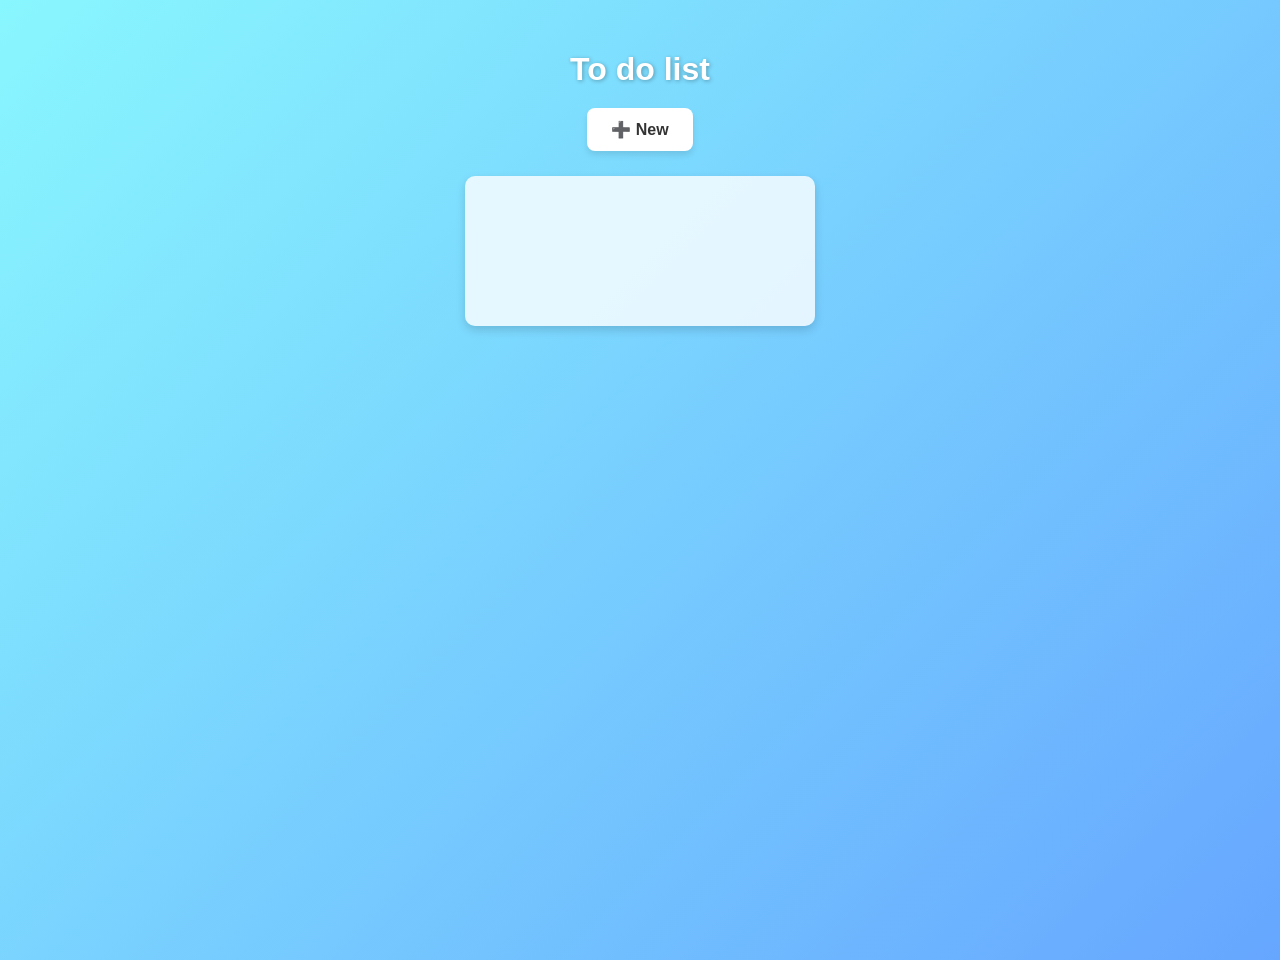
<file: cell03/ex03/index.html>
<!DOCTYPE html>
<html lang="en">

<head>
    <meta charset="UTF-8">
    <title>To do list</title>
    <style>
        body {
            font-family: "Segoe UI", Tahoma, Geneva, Verdana, sans-serif;
            background: linear-gradient(135deg, #89f7fe, #66a6ff);
            min-height: 100vh;
            display: flex;
            flex-direction: column;
            align-items: center;
            justify-content: flex-start;
            margin: 0;
            padding: 30px;
        }

        h1 {
            color: #fff;
            margin-bottom: 20px;
            text-shadow: 1px 1px 4px rgba(0, 0, 0, 0.3);
        }

        button {
            padding: 12px 24px;
            font-size: 16px;
            border: none;
            border-radius: 8px;
            cursor: pointer;
            background: #fff;
            color: #333;
            font-weight: bold;
            box-shadow: 0 4px 6px rgba(0, 0, 0, 0.1);
            transition: 0.2s;
        }

        button:hover {
            background: #f0f0f0;
            transform: translateY(-2px);
        }

        #ft_list {
            margin-top: 25px;
            background: #ffffffcc;
            border-radius: 10px;
            box-shadow: 0 4px 10px rgba(0, 0, 0, 0.15);
            padding: 15px;
            width: 320px;
            min-height: 120px;
            display: flex;
            flex-direction: column;
            gap: 10px;
        }

        #ft_list div {
            background: #66a6ff;
            color: #fff;
            font-weight: 500;
            border-radius: 6px;
            padding: 10px 12px;
            text-align: left;
            cursor: pointer;
            transition: 0.2s;
        }

        #ft_list div:hover {
            background: #4d8ae9;
            transform: scale(1.02);
        }
    </style>
</head>

<body>
    <h1>To do list</h1>
    <button onclick="newToDo()">➕ New</button>
    <div id="ft_list"></div>

    <script src="todo.js"></script>
</body>

</html>
</file>
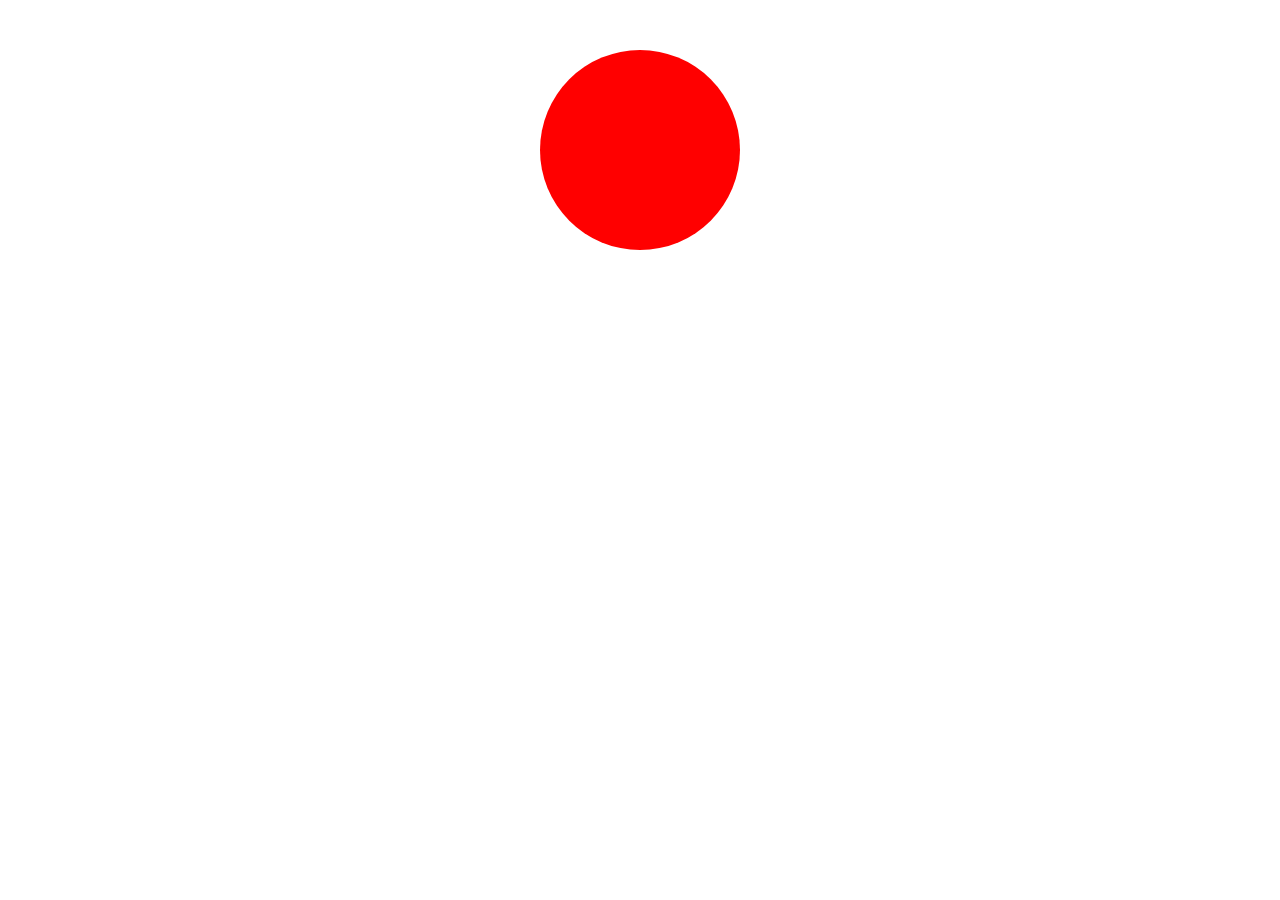
<file: cell03/ex04/ex00bis/index.html>
<!DOCTYPE html>
<html>
<head>
  <title>Balloon</title>
  <link rel="stylesheet" href="style.css">
</head>
<body>
  <div id="balloon"></div>

  <script src="https://code.jquery.com/jquery-3.6.0.min.js"></script>
  <script src="script.js"></script>
</body>
</html>
</file>
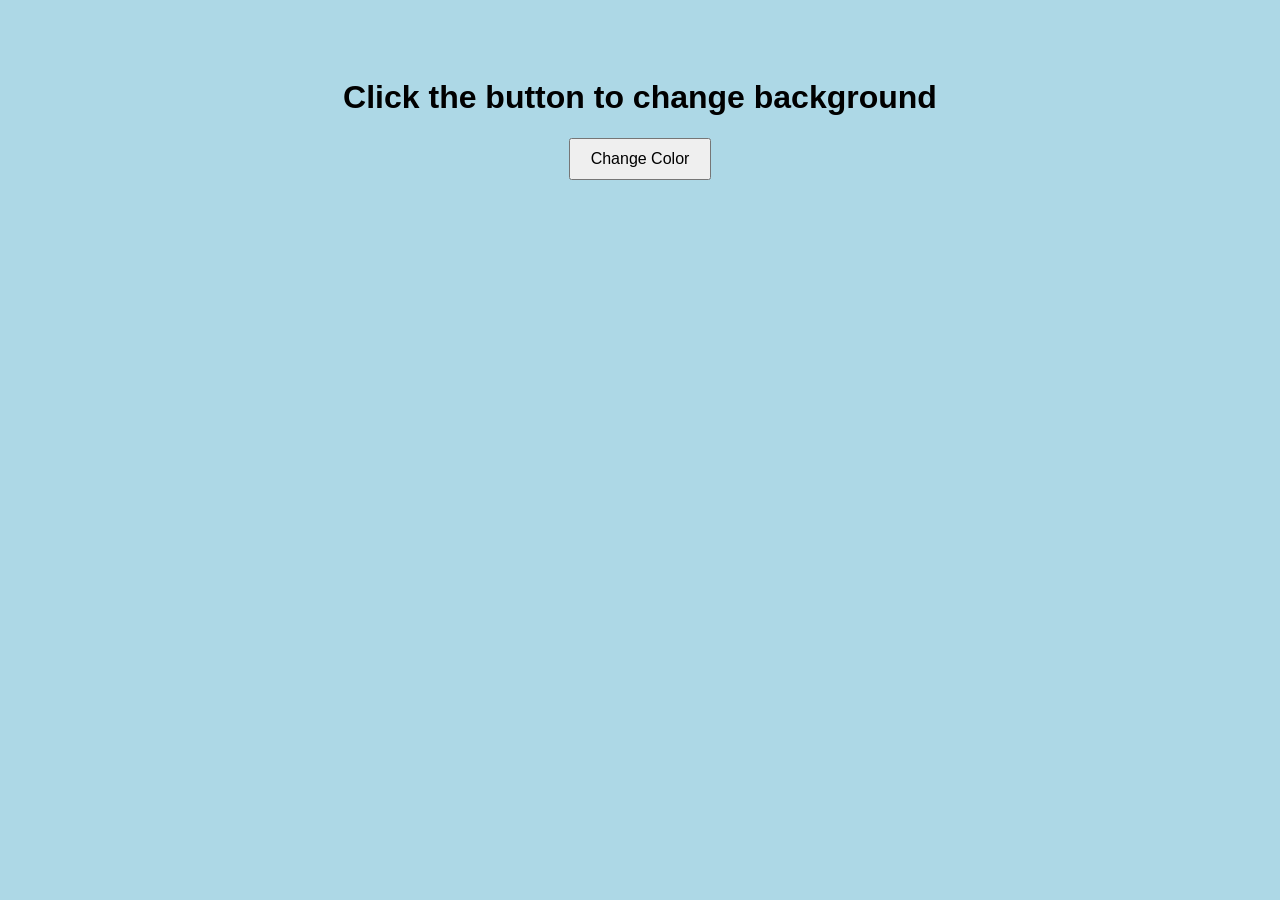
<file: cell03/ex04/ex01bis/index.html>
<!DOCTYPE html>
<html>
<head>
  <title>Change Background</title>
  <link rel="stylesheet" href="style.css">
</head>
<body>
  <h1>Click the button to change background</h1>
  <button id="changeBtn">Change Color</button>

  <script src="https://code.jquery.com/jquery-3.6.0.min.js"></script>
  <script src="script.js"></script>
</body>
</html>
</file>
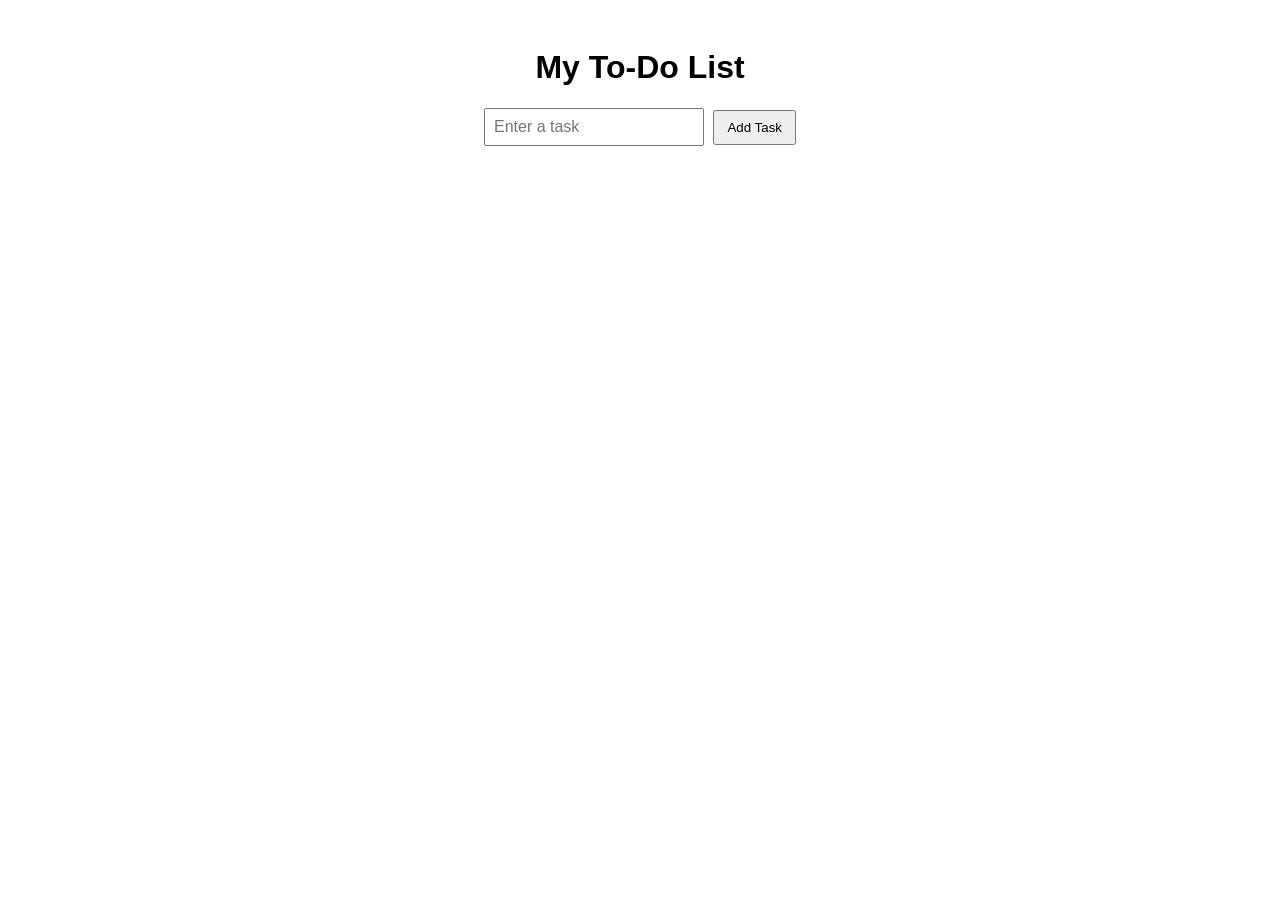
<file: cell03/ex04/ex02bis/index.html>
<!DOCTYPE html>
<html>
<head>
  <title>Todo List with jQuery</title>
  <link rel="stylesheet" href="style.css">
</head>
<body>
  <h1>My To-Do List</h1>
  <input type="text" id="taskInput" placeholder="Enter a task">
  <button id="addTask">Add Task</button>

  <ul id="taskList"></ul>

  <script src="https://code.jquery.com/jquery-3.6.0.min.js"></script>
  <script src="script.js"></script>
</body>
</html>
</file>
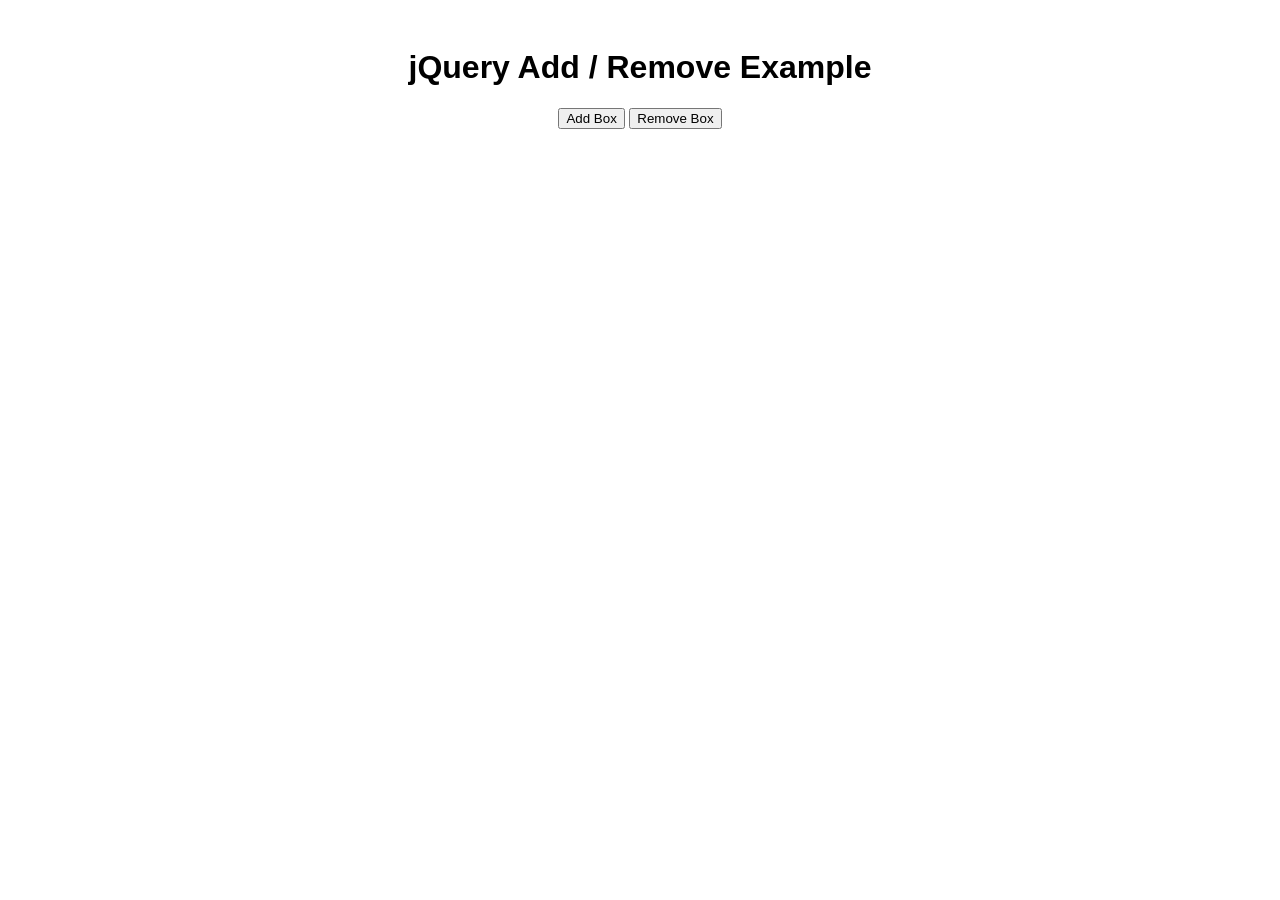
<file: cell03/ex04/ex03bis/index.html>
<!DOCTYPE html>
<html>
<head>
  <title>Add / Remove Boxes</title>
  <link rel="stylesheet" href="style.css">
</head>
<body>
  <h1>jQuery Add / Remove Example</h1>
  <button id="addBox">Add Box</button>
  <button id="removeBox">Remove Box</button>

  <div id="container"></div>

  <script src="https://code.jquery.com/jquery-3.6.0.min.js"></script>
  <script src="script.js"></script>
</body>
</html>
</file>
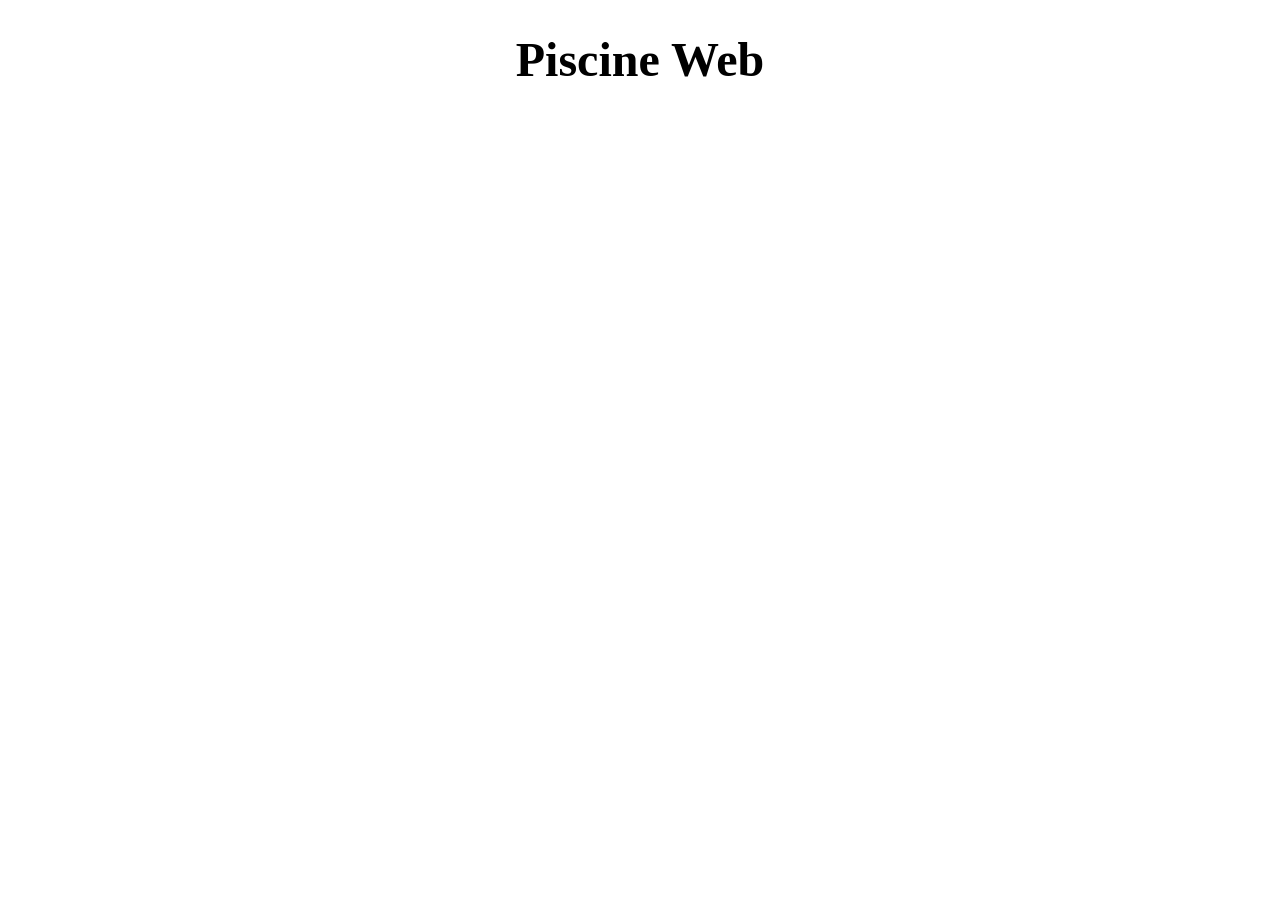
<file: cell01/ex01/piscinewed.html>
<!DOCTYPE html>
<html>
<head>
    <title>Piscine Web</title>
    <style>
        h1 {
            text-align: center;
            font-size: 48px;
        }
    </style>
</head>
<body>
    <h1>Piscine Web</h1>
</body>
</html>
</file>
<file: cell03/ex04/ex00bis/style.css>
#balloon {
  width: 200px;
  height: 200px;
  background-color: red;
  border-radius: 50%;
  margin: 50px auto;
}
</file>
<file: cell03/ex04/ex01bis/style.css>
body {
  font-family: Arial, sans-serif;
  text-align: center;
  padding: 50px;
  background-color: lightblue;
}

button {
  padding: 10px 20px;
  font-size: 16px;
  cursor: pointer;
}
</file>
<file: cell03/ex04/ex02bis/style.css>
body {
  font-family: Arial, sans-serif;
  text-align: center;
  padding: 20px;
}

input {
  padding: 8px;
  font-size: 16px;
}

button {
  padding: 8px 12px;
  margin-left: 5px;
  cursor: pointer;
}

ul {
  margin-top: 20px;
  list-style: none;
  padding: 0;
}

li {
  background: #f1f1f1;
  padding: 10px;
  margin: 5px auto;
  width: 300px;
  border-radius: 5px;
  display: flex;
  justify-content: space-between;
  align-items: center;
}

li.done {
  text-decoration: line-through;
  color: rgb(68, 228, 129);
}
</file>
<file: cell03/ex04/ex03bis/style.css>
body {
  font-family: Arial, sans-serif;
  text-align: center;
  padding: 20px;
}

#container {
  margin-top: 20px;
  display: flex;
  flex-wrap: wrap;
  gap: 10px;
  justify-content: center;
}

.box {
  width: 100px;
  height: 100px;
  background-color: coral;
  border-radius: 8px;
}
</file>
